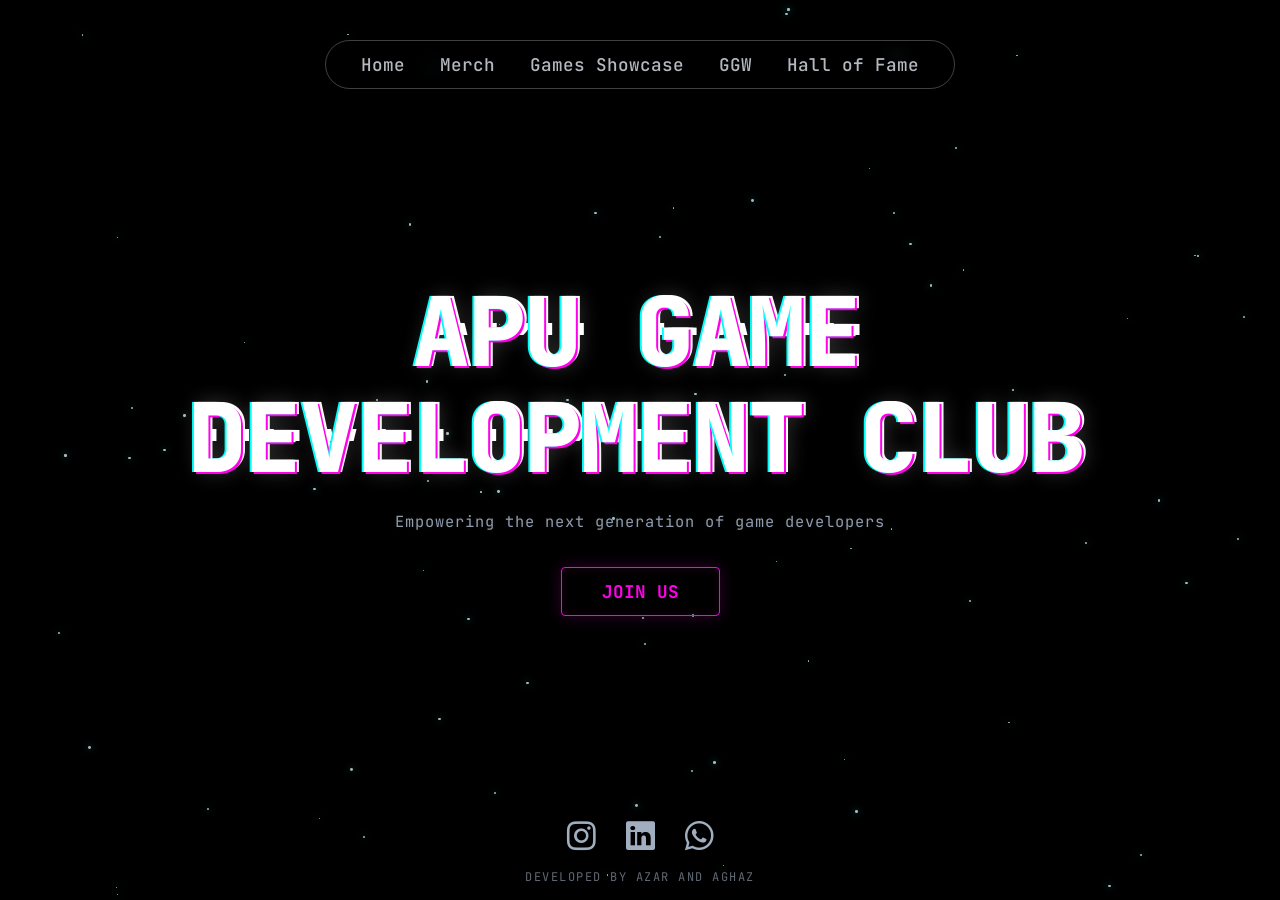
<file: index.html>
<!DOCTYPE html>
<html lang="en">

<head>
    <meta charset="UTF-8">
    <meta name="viewport" content="width=device-width, initial-scale=1.0">
    <title>APU Game Development Club</title>
    <link rel="preconnect" href="https://fonts.googleapis.com">
    <link rel="preconnect" href="https://fonts.gstatic.com" crossorigin>
    <link href="https://fonts.googleapis.com/css2?family=JetBrains+Mono:wght@100..800&display=swap" rel="stylesheet">
    <link rel="stylesheet" href="https://cdn.jsdelivr.net/npm/bootstrap-icons@1.11.3/font/bootstrap-icons.min.css">
    <link rel="stylesheet" href="css/style.css?v=2">
</head>

<body>
    <nav class="pill-nav">
        <ul>
            <li><a href="index.html" class="active">Home</a></li>
            <li><a href="merch.html">Merch</a></li>
            <li><a href="showcase.html">Games Showcase</a></li>
            <li><a href="ggw.html">GGW</a></li>
            <li><a href="hall-of-fame.html">Hall of Fame</a></li>
        </ul>
    </nav>

    <div class="landing-container parallax-group">
        <h1 class="title-wrapper">
            <div class="glitch" data-text="APU GAME">APU GAME</div>
            <div class="glitch" data-text="DEVELOPMENT CLUB">DEVELOPMENT CLUB</div>
        </h1>
        <p class="slogan">Empowering the next generation of game developers</p>
        <a href="https://docs.google.com/forms/d/e/1FAIpQLSfQH_7SUjGGpFqssLeJK67P60P8Yei32xYar-dVQ-3joDpR0g/viewform"
            target="_blank" rel="noopener noreferrer" class="join-btn">Join Us</a>
    </div>

    <div class="social-links">
        <a href="https://www.instagram.com/apugdc/" target="_blank" rel="noopener noreferrer"><i
                class="bi bi-instagram"></i></a>
        <a href="https://www.linkedin.com/company/official-apugdc-asia-pacific-university-games-development-club/"
            target="_blank" rel="noopener noreferrer"><i class="bi bi-linkedin"></i></a>
        <a href="https://chat.whatsapp.com/JdrGO7GP0Mn3btmF7HJPsA" target="_blank" rel="noopener noreferrer"><i
                class="bi bi-whatsapp"></i></a>
    </div>

    <p class="credits">developed by azar and aghaz</p>

    <script src="js/script.js"></script>
</body>

</html>
</file>
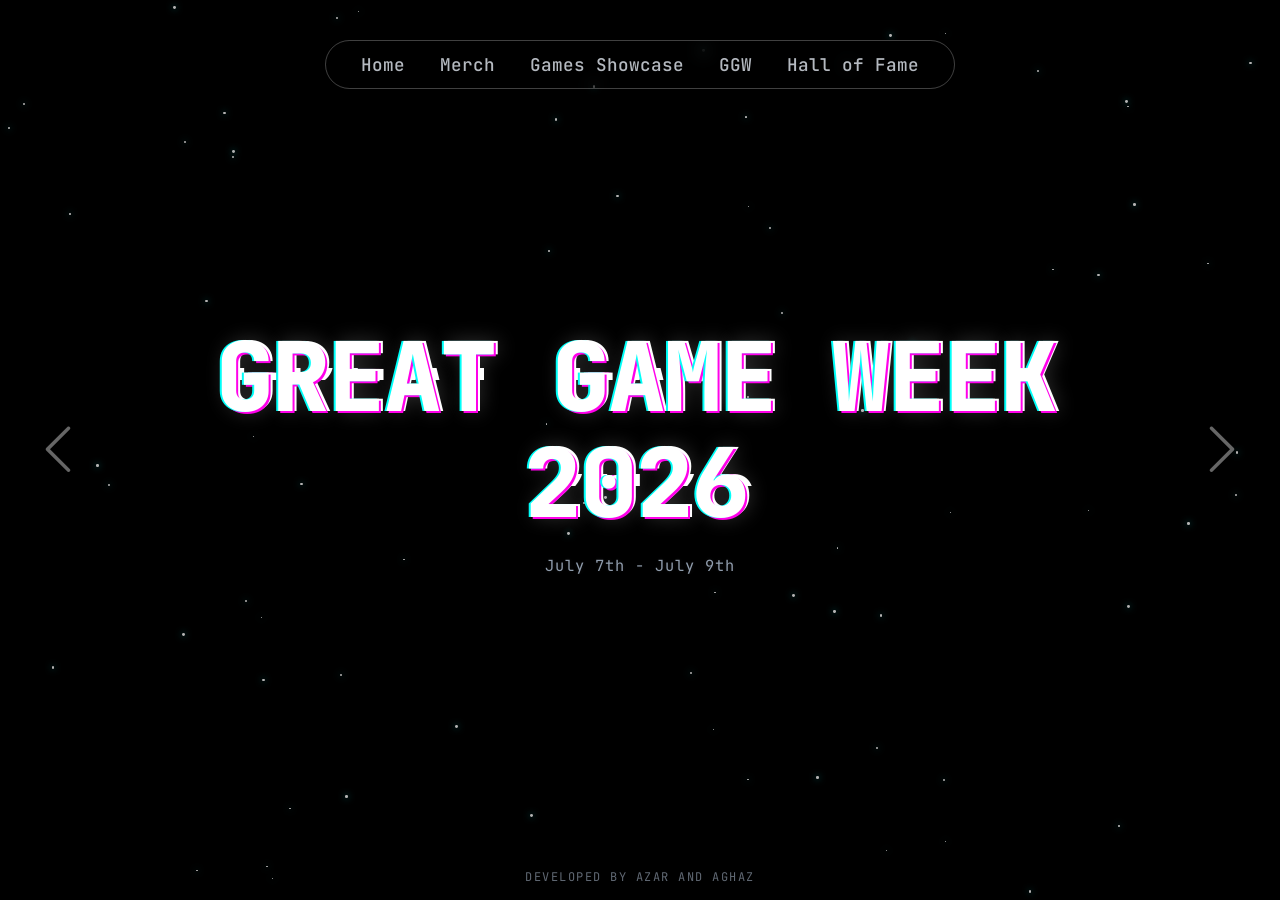
<file: ggw.html>
<!DOCTYPE html>
<html lang="en">

<head>
    <meta charset="UTF-8">
    <meta name="viewport" content="width=device-width, initial-scale=1.0">
    <title>APU Game Development Club</title>
    <link rel="preconnect" href="https://fonts.googleapis.com">
    <link rel="preconnect" href="https://fonts.gstatic.com" crossorigin>
    <link href="https://fonts.googleapis.com/css2?family=JetBrains+Mono:wght@100..800&display=swap" rel="stylesheet">
    <link rel="stylesheet" href="https://cdn.jsdelivr.net/npm/bootstrap-icons@1.11.3/font/bootstrap-icons.min.css">
    <link rel="stylesheet" href="css/style.css?v=2">
</head>

<body>
    <nav class="pill-nav">
        <ul>
            <li><a href="index.html" class="active">Home</a></li>
            <li><a href="merch.html">Merch</a></li>
            <li><a href="showcase.html">Games Showcase</a></li>
            <li><a href="ggw.html">GGW</a></li>
            <li><a href="hall-of-fame.html">Hall of Fame</a></li>
        </ul>
    </nav>

    <div class="slider-container">
        <div class="slider-wrapper" id="ggw-slider">
            <div class="slide">
                <div class="landing-container parallax-group">
                    <h1 class="title-wrapper">
                        <div class="glitch" data-text="Great Game Week">Great Game Week</div>
                        <div class="glitch" data-text="2026">2026</div>
                    </h1>
                    <p class="slogan">July 7th - July 9th</p>
                </div>
            </div>
            
            <div class="slide">
                <div class="video-container">
                    <h2 class="video-title">Great Game Week 2025</h2>
                    <iframe width="800" height="450" src="https://www.youtube.com/embed/pl5XR8mTN3A" title="YouTube video player" frameborder="0" allow="accelerometer; autoplay; clipboard-write; encrypted-media; gyroscope; picture-in-picture" allowfullscreen></iframe>
                </div>
            </div>

            <div class="slide">
                <div class="video-container">
                    <h2 class="video-title">Great Game Week 2024</h2>
                    <iframe width="800" height="450" src="https://www.youtube.com/embed/I0CQQG4BlQE" title="YouTube video player" frameborder="0" allow="accelerometer; autoplay; clipboard-write; encrypted-media; gyroscope; picture-in-picture" allowfullscreen></iframe>
                </div>
            </div>
        </div>
        <button class="nav-arrow left-arrow" id="prev-slide"><i class="bi bi-chevron-left"></i></button>
        <button class="nav-arrow right-arrow" id="next-slide"><i class="bi bi-chevron-right"></i></button>
    </div>

    <p class="credits">developed by azar and aghaz</p>

    <script src="js/script.js"></script>
</body>

</html>
</file>
<file: css/style.css>
* {
    margin: 0;
    padding: 0;
    box-sizing: border-box;
}

body {
    font-family: 'JetBrains Mono', monospace;
    background-color: #000000;
    color: #e2e8f0;
    overflow: hidden;
    height: 100vh;
    height: 100dvh;
    display: flex;
    justify-content: center;
    align-items: center;
    flex-direction: column;
}

@keyframes slideDown {
    from {
        top: -100px;
        opacity: 0;
    }
    to {
        top: 40px;
        opacity: 1;
    }
}

.pill-nav {
    position: absolute;
    top: -100px;
    left: 50%;
    transform: translateX(-50%);
    opacity: 0;
    border: 1px solid rgba(255, 255, 255, 0.25);
    border-radius: 40px;
    padding: 12px 35px;
    background: transparent;
    -webkit-backdrop-filter: blur(8px);
    backdrop-filter: blur(8px);
    animation: slideDown 1.2s cubic-bezier(0.16, 1, 0.3, 1) forwards;
    z-index: 20;
}

.pill-nav ul {
    list-style: none;
    display: flex;
    gap: 35px;
}

.pill-nav a {
    color: #e2e8f0;
    text-decoration: none;
    font-size: 1.1rem;
    font-weight: 500;
    transition: color 0.3s ease, text-shadow 0.3s ease;
    opacity: 0.8;
}

.pill-nav a:hover {
    color: #ffffff;
    opacity: 1;
    text-shadow: 0 0 10px rgba(0, 255, 255, 0.6);
}

.landing-container {
    text-align: center;
    padding: 2rem;
    position: relative;
}

.title-wrapper {
    display: flex;
    flex-direction: column;
    align-items: center;
}

.glitch {
    font-size: 7.5vw;
    line-height: 1.1;
    font-weight: 800;
    text-transform: uppercase;
    position: relative;
    color: #ffffff;
    text-shadow: 0 0 20px rgba(255, 255, 255, 0.2);
    letter-spacing: -2px;
}

.slogan {
    margin-top: 20px;
    font-size: 1.2vw;
    color: #a0aec0;
    font-weight: 400;
    letter-spacing: 1px;
    opacity: 0.9;
    text-shadow: 0 0 5px rgba(255, 255, 255, 0.1);
}

.join-btn {
    display: inline-block;
    margin-top: 35px;
    padding: 12px 40px;
    background: transparent;
    border: 1px solid #ff00ea;
    color: #ff00ea;
    text-transform: uppercase;
    font-weight: 700;
    font-size: 1.1rem;
    text-decoration: none;
    border-radius: 4px;
    transition: all 0.3s ease;
    box-shadow: 0 0 15px rgba(255, 0, 234, 0.2), inset 0 0 10px rgba(255, 0, 234, 0.1);
    position: relative;
    overflow: hidden;
}

.join-btn::before {
    content: '';
    position: absolute;
    top: 0;
    left: -100%;
    width: 50%;
    height: 100%;
    background: linear-gradient(90deg, transparent, rgba(255, 255, 255, 0.2), transparent);
    transform: skewX(-20deg);
}

.join-btn:hover::before {
    animation: shine 0.7s forwards;
}

@keyframes shine {
    100% {
        left: 200%;
    }
}

.join-btn:hover {
    background: #ff00ea;
    color: #0A0A0F;
    box-shadow: 0 0 30px rgba(255, 0, 234, 0.6), inset 0 0 10px rgba(255, 0, 234, 0.4);
    text-shadow: none;
}

.social-links {
    position: absolute;
    bottom: 45px;
    display: flex;
    gap: 30px;
    z-index: 10;
}

.credits {
    position: absolute;
    bottom: 15px;
    left: 50%;
    transform: translateX(-50%);
    width: max-content;
    font-size: 0.75rem;
    color: rgba(160, 174, 192, 0.6);
    letter-spacing: 1.5px;
    z-index: 20;
    pointer-events: none;
    text-transform: uppercase;
}

.social-links a {
    color: #a0aec0;
    font-size: 1.8rem;
    transition: all 0.3s ease;
}

.social-links a:hover {
    color: #ffffff;
    transform: translateY(-3px);
}

.glitch::before,
.glitch::after {
    content: attr(data-text);
    position: absolute;
    top: 0;
    left: 0;
    width: 100%;
    height: 100%;
    background-color: transparent;
    pointer-events: none;
}

.glitch::before {
    left: 4px;
    text-shadow: -2px 0 #ff00ea;
    clip: rect(44px, 450px, 56px, 0);
    animation: glitch-anim 2.5s infinite linear alternate-reverse;
}

.glitch::after {
    left: -4px;
    text-shadow: -2px 0 #00fff9, 2px 2px #ff00ea;
    animation: glitch-anim2 3s infinite linear alternate-reverse;
}

@keyframes glitch-anim {
    0% { clip: rect(10px, 9999px, 83px, 0); }
    10% { clip: rect(42px, 9999px, 20px, 0); }
    20% { clip: rect(63px, 9999px, 90px, 0); }
    30% { clip: rect(3px, 9999px, 42px, 0); }
    40% { clip: rect(82px, 9999px, 2px, 0); }
    50% { clip: rect(53px, 9999px, 30px, 0); }
    60% { clip: rect(14px, 9999px, 70px, 0); }
    70% { clip: rect(92px, 9999px, 50px, 0); }
    80% { clip: rect(24px, 9999px, 12px, 0); }
    90% { clip: rect(72px, 9999px, 98px, 0); }
    100% { clip: rect(34px, 9999px, 60px, 0); }
}

@keyframes glitch-anim2 {
    0% { clip: rect(65px, 9999px, 100px, 0); }
    10% { clip: rect(24px, 9999px, 42px, 0); }
    20% { clip: rect(83px, 9999px, 20px, 0); }
    30% { clip: rect(13px, 9999px, 92px, 0); }
    40% { clip: rect(52px, 9999px, 3px, 0); }
    50% { clip: rect(93px, 9999px, 50px, 0); }
    60% { clip: rect(34px, 9999px, 80px, 0); }
    70% { clip: rect(72px, 9999px, 10px, 0); }
    80% { clip: rect(4px, 9999px, 62px, 0); }
    90% { clip: rect(62px, 9999px, 38px, 0); }
    100% { clip: rect(14px, 9999px, 70px, 0); }
}

@media (max-width: 768px) {
    .pill-nav {
        padding: 12px 20px;
        width: 90vw;
        max-width: 400px;
        border-radius: 20px;
    }
    .pill-nav ul {
        gap: 10px 15px;
        flex-wrap: wrap;
        justify-content: center;
    }
    .pill-nav a {
        font-size: 0.9rem;
        white-space: nowrap;
    }
    .glitch {
        font-size: 10vw;
    }
    .slogan {
        font-size: 14px;
        margin-top: 15px;
        line-height: 1.4;
        padding: 0 15px;
    }
    .join-btn {
        margin-top: 25px;
        padding: 10px 30px;
        font-size: 1rem;
    }
}

.star-container {
    position: fixed;
    top: 0;
    left: 0;
    width: 100vw;
    height: 100vh;
    pointer-events: none;
    z-index: 0;
}


/* Slider Styles */
.slider-container {
    position: absolute;
    top: 0;
    left: 0;
    width: 100vw;
    height: 100vh;
    overflow: hidden;
    z-index: 1;
}

.slider-wrapper {
    display: flex;
    height: 100%;
    transition: transform 0.6s cubic-bezier(0.25, 1, 0.5, 1);
}

.slide {
    width: 100vw;
    min-width: 100vw;
    height: 100vh;
    flex-shrink: 0;
    display: flex;
    justify-content: center;
    align-items: center;
    flex-direction: column;
}

.video-container {
    text-align: center;
    z-index: 5;
    position: relative;
}

.video-title {
    color: #e2e8f0;
    font-size: 2rem;
    margin-bottom: 2rem;
    font-weight: 700;
    text-transform: uppercase;
    letter-spacing: 2px;
    text-shadow: 0 0 10px rgba(0, 255, 255, 0.6);
}

.video-container iframe {
    border-radius: 12px;
    box-shadow: 0 0 30px rgba(255, 255, 255, 0.4);
    max-width: 90vw;
    max-height: 60vh;
}

.nav-arrow {
    position: absolute;
    top: 50%;
    transform: translateY(-50%);
    background: transparent;
    border: none;
    color: rgba(255, 255, 255, 0.4);
    font-size: 3.5rem;
    cursor: pointer;
    z-index: 10;
    transition: color 0.3s ease, text-shadow 0.3s ease, transform 0.3s ease;
}

.nav-arrow:hover {
    color: #ffffff;
    text-shadow: 0 0 15px rgba(255, 0, 234, 0.8);
    transform: translateY(-50%) scale(1.1);
}

.left-arrow {
    left: 30px;
}

.right-arrow {
    right: 30px;
}

@media (max-width: 768px) {
    .nav-arrow {
        top: auto;
        bottom: 50px;
        transform: translateY(0);
        font-size: 2.5rem;
        z-index: 25;
    }

    .nav-arrow:hover {
        transform: scale(1.1);
    }

    .left-arrow {
        left: 20%;
    }

    .right-arrow {
        right: 20%;
    }

    .video-container iframe {
        width: 100%;
        max-width: 85vw;
        height: auto;
        aspect-ratio: 16 / 9;
    }

    .video-title {
        font-size: 1.5rem;
        margin-bottom: 1rem;
    }
}

.star {
    position: absolute;
    background-color: rgba(255, 255, 255, 0.7);
    border-radius: 50%;
    box-shadow: 0 0 6px rgba(0, 255, 255, 0.5);
    animation: blink infinite alternate ease-in-out;
}

@keyframes blink {
    0% { opacity: 0.1; transform: scale(0.6); }
    100% { opacity: 1; transform: scale(1.4); }
}
</file>
